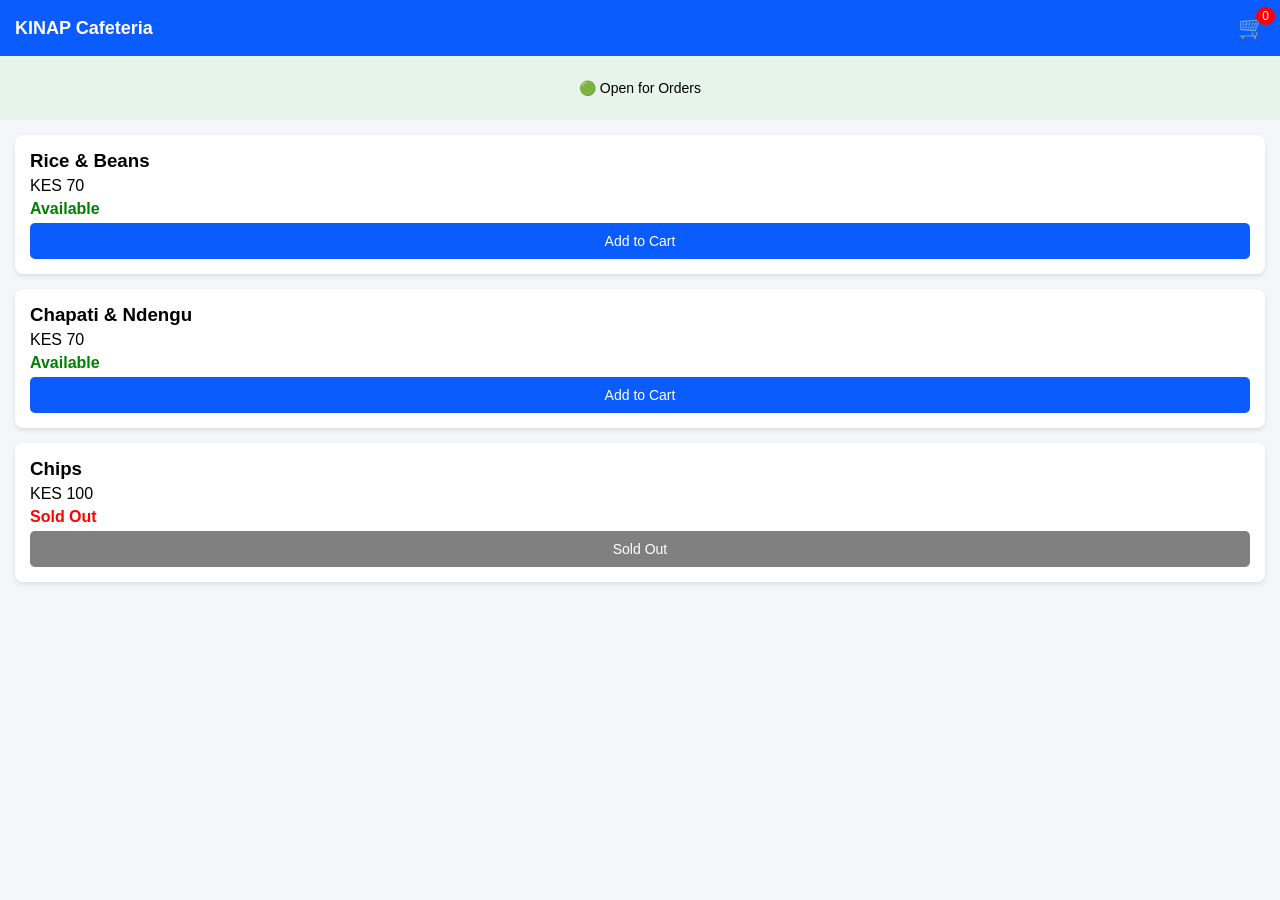
<file: index.html>
<!DOCTYPE html>
<html lang="en">
<link rel="stylesheet" href="style.css">
<head>
<link rel="manifest" href="manifest.json">
<meta name="theme-color" content="#0a5cff">
  <meta charset="UTF-8">
  <meta name="viewport" content="width=device-width, initial-scale=1.0">
  <title>KINAP Cafeteria</title>

  <!-- App Name -->
  <meta name="application-name" content="KINAP Cafeteria">

</head>
<script src="app.js"></script>
<script>
  if ("serviceWorker" in navigator) {
    navigator.serviceWorker.register("service-worker.js");
  }
</script>
<body>

  <!-- HEADER -->
  <header>
    <h1>KINAP Cafeteria</h1>

    <!-- Cart Icon -->
<div id="cart-icon" onclick="openCart()">
  🛒
  <sup id="cart-count">0</sup>
</div>
    
  </header>

  <!-- INFO BAR -->
  <section id="status-bar">
    <p>🟢 Open for Orders</p>
  </section>

  <!-- MENU SECTION -->
  <main id="menu">

    <!-- Food Item -->
<div class="food-card">
  <h3>Rice & Beans</h3>
  <p>KES 70</p>
  <p class="available">Available</p>
  <button class="add-to-cart" data-name="Rice & Beans" data-price="70">
    Add to Cart
  </button>
</div>

    <div class="food-card">
  <h3>Chapati & Ndengu</h3>
  <p>KES 70</p>
  <p class="available">Available</p>
  <button class="add-to-cart" data-name="Chapati & Ndengu" data-price="70">
    Add to Cart
  </button>
</div>
      

    <div class="food-card">
  <h3>Chips</h3>
  <p>KES 100</p>
  <p class="sold-out">Sold Out</p>
  <button disabled>Sold Out</button>
</div>

  </main>
<script src="app.js"></script>
<script>
  if ("serviceWorker" in navigator) {
    navigator.serviceWorker.register("service-worker.js");
  }
</script>

</body>
</html>
</file>
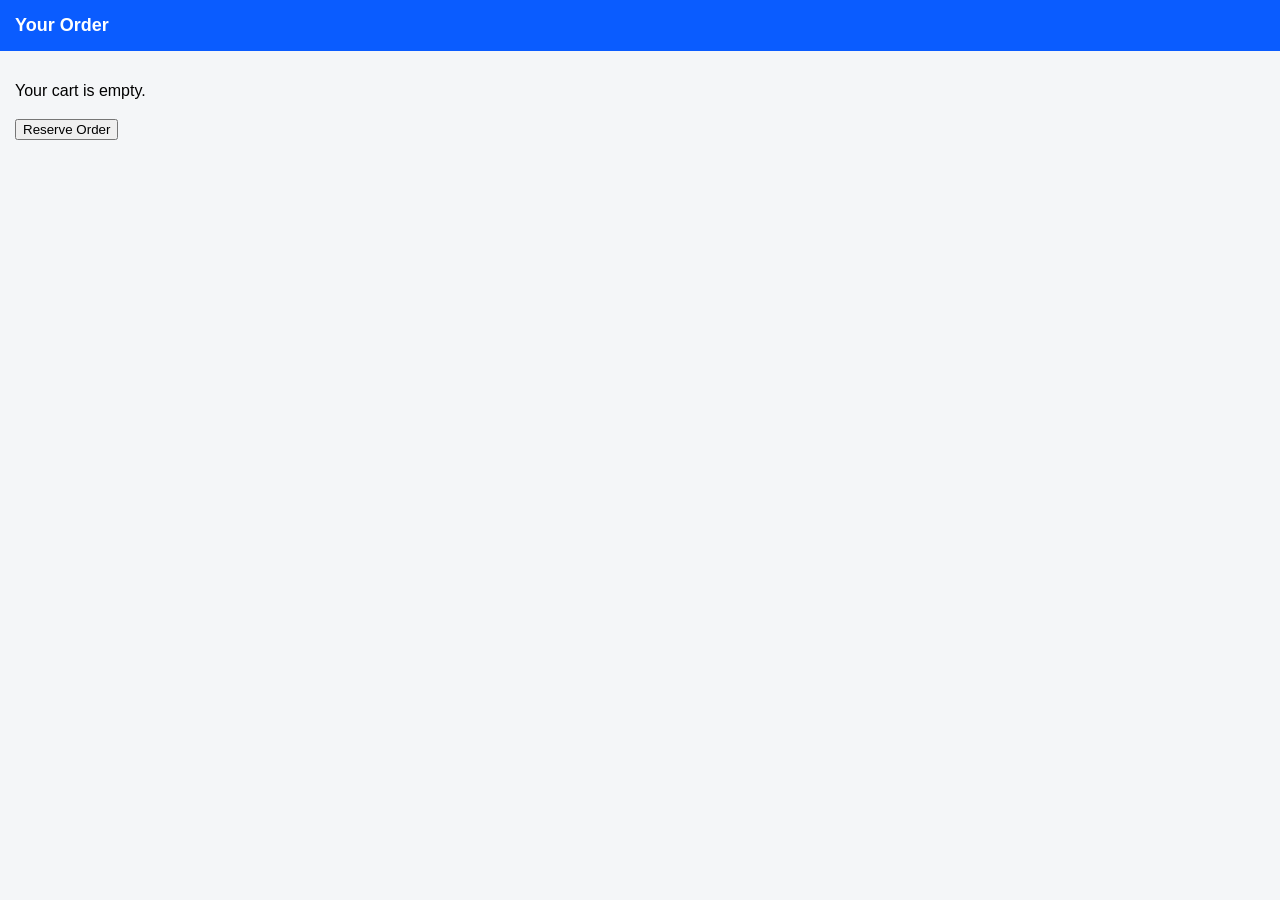
<file: cart.html>
<!DOCTYPE html>
<html lang="en">
<head>
  <meta charset="UTF-8">
  <meta name="viewport" content="width=device-width, initial-scale=1.0">
  <title>Your Order – KINAP Cafeteria</title>
  <link rel="stylesheet" href="style.css">
</head>
<body>

  <header>
    <h1>Your Order</h1>
  </header>

  <main id="menu">
    <div id="order-list"></div>

    <h3 id="total"></h3>

    <button onclick="placeOrder()">Reserve Order</button>
  </main>

  <script>
    const orderList = document.getElementById("order-list");
    const totalElement = document.getElementById("total");

    let cart = JSON.parse(localStorage.getItem("cart")) || [];
    let total = 0;

    if (cart.length === 0) {
      orderList.innerHTML = "<p>Your cart is empty.</p>";
    } else {
      cart.forEach(item => {
        const div = document.createElement("div");
        div.className = "food-card";
        div.innerHTML = `<strong>${item.name}</strong> - KES ${item.price}`;
        orderList.appendChild(div);
        total += item.price;
      });

      totalElement.textContent = "Total: KES " + total;
    }

    function placeOrder() {
      alert("Order reserved successfully!");
      localStorage.removeItem("cart");
      window.location.href = "index.html";
    }
  </script>

</body>
</html>
</file>
<file: style.css>
/* GENERAL RESET */
body {
  margin: 0;
  font-family: Arial, sans-serif;
  background: #f4f6f8;
}

/* HEADER */
header {
  display: flex;
  justify-content: space-between;
  align-items: center;
  background: #0a5cff;
  color: white;
  padding: 15px;
}

header h1 {
  font-size: 18px;
  margin: 0;
}

/* CART ICON */
#cart-icon {
  position: relative;
  font-size: 22px;
  cursor: pointer;
}

/* CART COUNT BADGE */
#cart-count {
  background: red;
  color: white;
  border-radius: 50%;
  padding: 2px 6px;
  font-size: 12px;
  position: absolute;
  top: -8px;
  right: -10px;
}

/* STATUS BAR */
#status-bar {
  background: #e6f4ea;
  padding: 10px;
  text-align: center;
  font-size: 14px;
}

/* MENU */
#menu {
  padding: 15px;
}

/* FOOD CARD */
.food-card {
  background: white;
  border-radius: 8px;
  padding: 15px;
  margin-bottom: 15px;
  box-shadow: 0 2px 5px rgba(0,0,0,0.1);
}

.food-card h3 {
  margin: 0 0 5px 0;
}

.food-card p {
  margin: 5px 0;
}

/* BUTTONS */
.food-card button {
  background: #0a5cff;
  color: white;
  border: none;
  padding: 10px;
  border-radius: 5px;
  width: 100%;
  font-size: 14px;
  cursor: pointer;
}

.food-card button:disabled {
  background: grey;
  cursor: not-allowed;
}
.available {
  color: green;
  font-weight: bold;
  margin-bottom: 10px;
}

.sold-out {
  color: red;
  font-weight: bold;
  margin-bottom: 10px;
}
</file>
